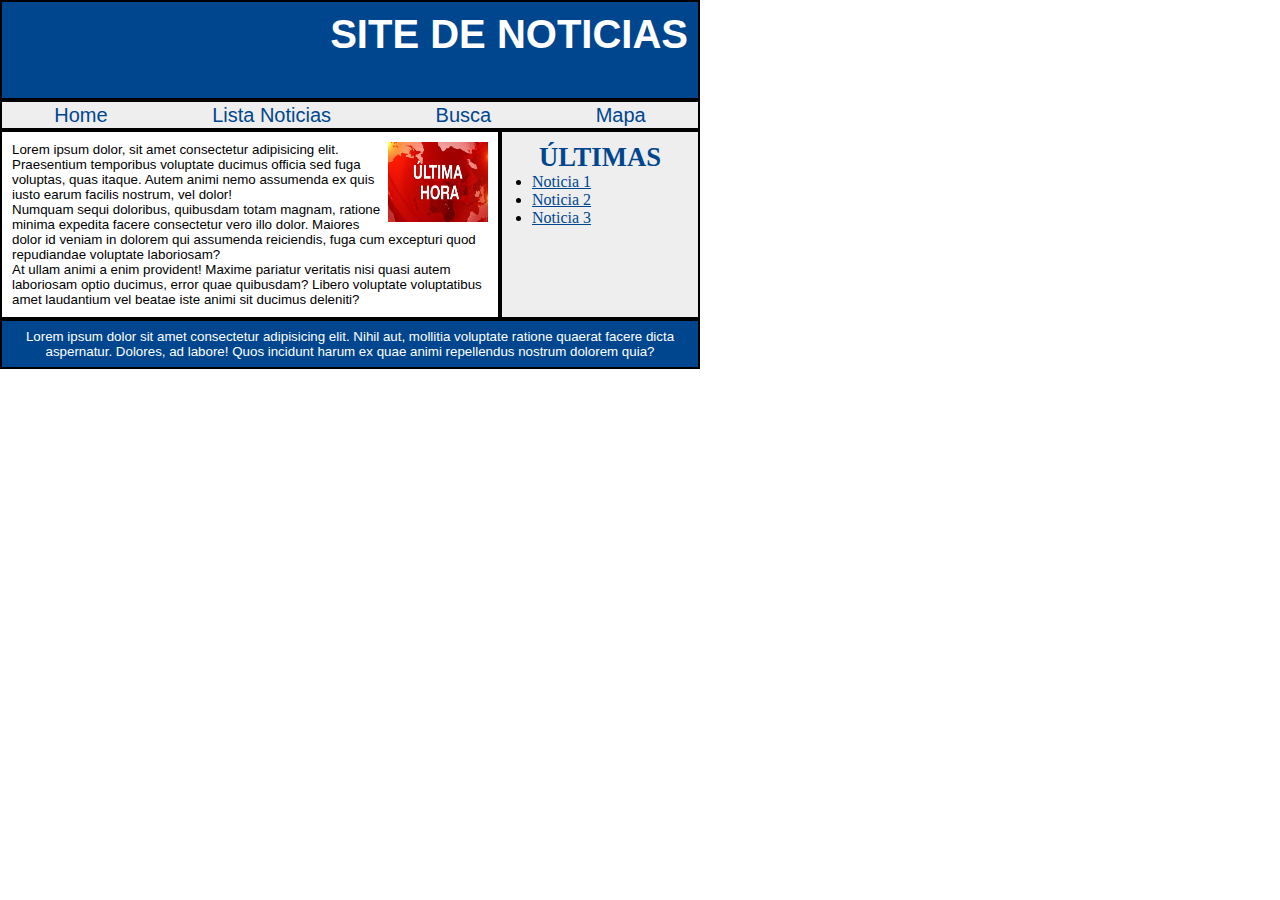
<file: index.html>
<!DOCTYPE html>
<html lang="pt-BR">

<head>
    <meta charset="UTF-8">
    <meta name="viewport" content="width=device-width, initial-scale=1.0">
    <title>Home</title>
    <link rel="stylesheet" href="./style.css">
</head>

<body>
    <div id="container">
        <div id="header">
            <h1>SITE DE NOTICIAS</h1>
        </div>
        <div id="nav">
            <a href="./index.html">Home</a>
            <a href="./lista.html">Lista Noticias</a>
            <a href="./busca.html">Busca</a>
            <a href="./mapa.html">Mapa</a>
        </div>
        <div id="conteudo">
        <div id="secao">
            <img src="./noticias.jpg" alt="noticias de ultima hora">
            <p>Lorem ipsum dolor, sit amet consectetur adipisicing elit. Praesentium temporibus voluptate ducimus officia sed fuga voluptas, quas itaque. Autem animi nemo assumenda ex quis iusto earum facilis nostrum, vel dolor!</p>
            <p>Numquam sequi doloribus, quibusdam totam magnam, ratione minima expedita facere consectetur vero illo dolor. Maiores dolor id veniam in dolorem qui assumenda reiciendis, fuga cum excepturi quod repudiandae voluptate laboriosam?</p>
            <p>At ullam animi a enim provident! Maxime pariatur veritatis nisi quasi autem laboriosam optio ducimus, error quae quibusdam? Libero voluptate voluptatibus amet laudantium vel beatae iste animi sit ducimus deleniti?</p>
        </div>
        <div id="aside">
            <h3>ÚLTIMAS</h3>
            <ul>
                <li> <a href="./noticias.html">Noticia 1</a></li>
                <li> <a href="./noticias.html">Noticia 2</a></li>
                <li> <a href="./noticias.html">Noticia 3</a></li>
            </ul>
        </div>
        </div>
        <div id="rodape">
            <p>Lorem ipsum dolor sit amet consectetur adipisicing elit. Nihil aut, mollitia voluptate ratione quaerat
                facere dicta aspernatur. Dolores, ad labore! Quos incidunt harum ex quae animi repellendus nostrum
                dolorem quia?</p>
        </div>
    </div>
</body>

</html>
</file>
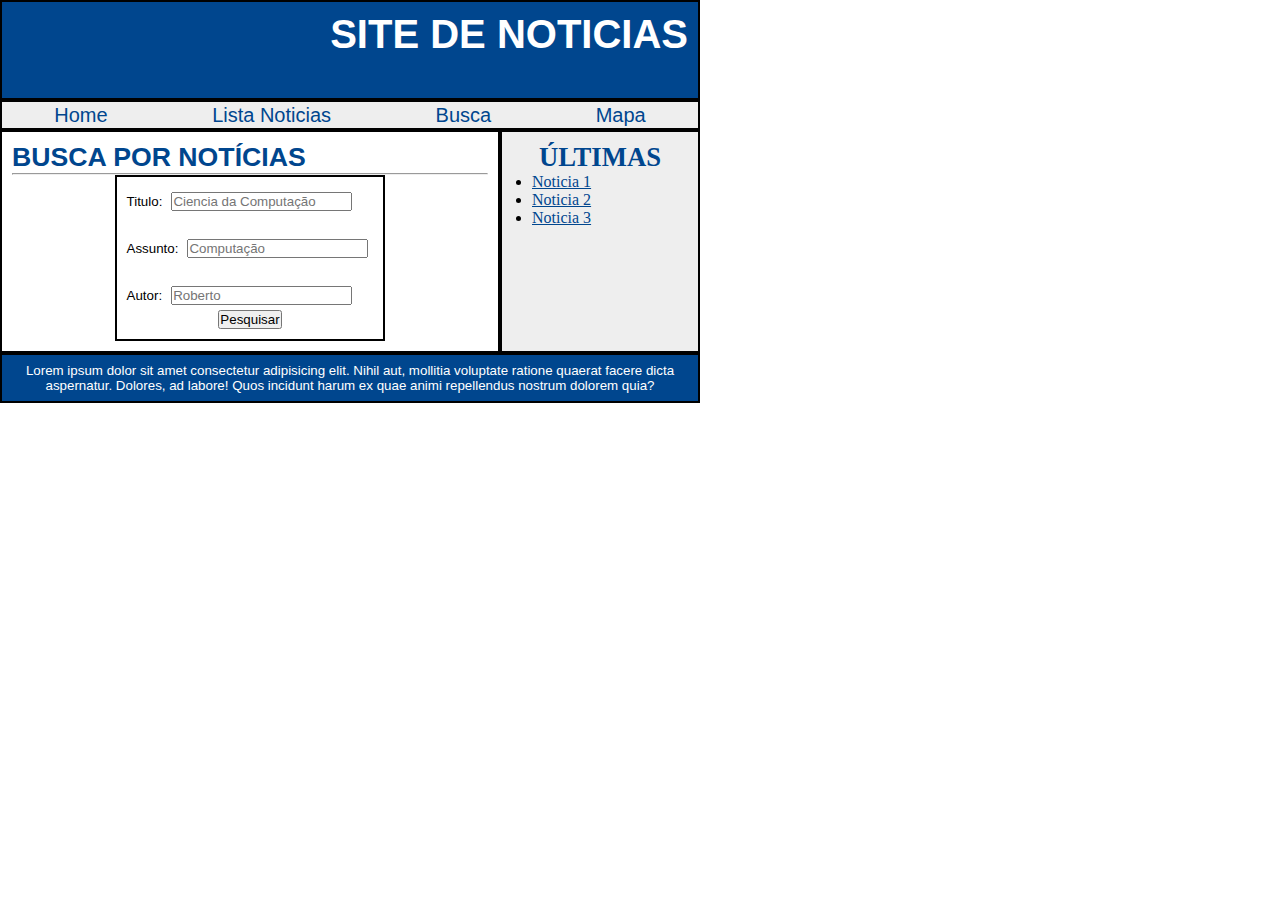
<file: busca.html>
<!DOCTYPE html>
<html lang="pt-BR">

<head>
    <meta charset="UTF-8">
    <meta name="viewport" content="width=device-width, initial-scale=1.0">
    <title>Home</title>
    <link rel="stylesheet" href="./style.css">
</head>

<body>
    <div id="container">
        <div id="header">
            <h1>SITE DE NOTICIAS</h1>
        </div>
        <div id="nav">
            <a href="./index.html">Home</a>
            <a href="./lista.html">Lista Noticias</a>
            <a href="./busca.html">Busca</a>
            <a href="./mapa.html">Mapa</a>
        </div>
        <div id="conteudo">
        <div id="secao">
            <h2>BUSCA POR NOTÍCIAS</h2>
            <hr>
            <div id="formulario">
            <form NAME="buscarNoticia" METHOD="GET" ACTION="noticias.html">
                <p style="display:inline">Titulo:</p>
                <input TYPE="text" id="titulo" placeholder="Ciencia da Computação">
                <br><br>
                <p style="display:inline"> Assunto:</p>
                <input TYPE="text" id="assunto" placeholder="Computação">
                <br><br>
                <p style="display:inline">Autor:</p>
                <input type="text" id="autor" placeholder="Roberto">
                <br>
                <div id="botao">
                    <button type="submit">Pesquisar</button>
                </div>
            </form>
            </div>
        </div>
        <div id="aside">
            <h3>ÚLTIMAS</h3>
            <ul>
                <li> <a href="./noticias.html">Noticia 1</a></li>
                <li> <a href="./noticias.html">Noticia 2</a></li>
                <li> <a href="./noticias.html">Noticia 3</a></li>
            </ul>
        </div>
        </div>
        <div id="rodape">
            <p>Lorem ipsum dolor sit amet consectetur adipisicing elit. Nihil aut, mollitia voluptate ratione quaerat
                facere dicta aspernatur. Dolores, ad labore! Quos incidunt harum ex quae animi repellendus nostrum
                dolorem quia?</p>
        </div>
    </div>
</body>

</html>
</file>
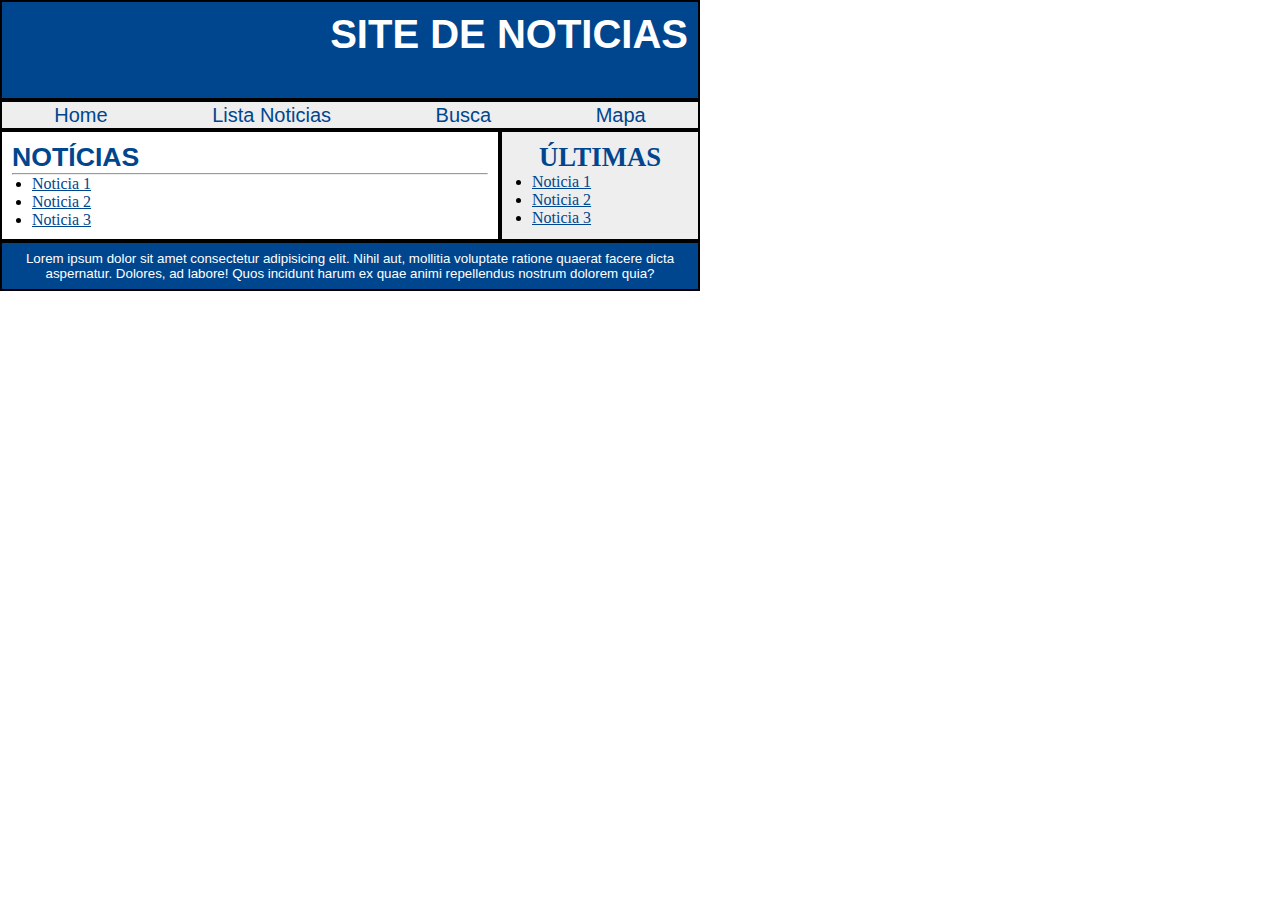
<file: lista.html>
<!DOCTYPE html>
<html lang="pt-BR">

<head>
    <meta charset="UTF-8">
    <meta name="viewport" content="width=device-width, initial-scale=1.0">
    <title>Home</title>
    <link rel="stylesheet" href="./style.css">
</head>

<body>
    <div id="container">
        <div id="header">
            <h1>SITE DE NOTICIAS</h1>
        </div>
        <div id="nav">
            <a href="./index.html">Home</a>
            <a href="./lista.html">Lista Noticias</a>
            <a href="./busca.html">Busca</a>
            <a href="./mapa.html">Mapa</a>
        </div>
        <div id="conteudo">
        <div id="secao">
            <h2>NOTÍCIAS</h2>
            <hr>
            <ul>
                <li> <a href="./noticias.html">Noticia 1</a></li>
                <li> <a href="./noticias.html">Noticia 2</a></li>
                <li> <a href="./noticias.html">Noticia 3</a></li>
            </ul>
        </div>
        <div id="aside">
            <h3>ÚLTIMAS</h3>
            <ul>
                <li> <a href="./noticias.html">Noticia 1</a></li>
                <li> <a href="./noticias.html">Noticia 2</a></li>
                <li> <a href="./noticias.html">Noticia 3</a></li>
            </ul>
        </div>
        </div>
        <div id="rodape">
            <p>Lorem ipsum dolor sit amet consectetur adipisicing elit. Nihil aut, mollitia voluptate ratione quaerat
                facere dicta aspernatur. Dolores, ad labore! Quos incidunt harum ex quae animi repellendus nostrum
                dolorem quia?</p>
        </div>
    </div>
</body>

</html>
</file>
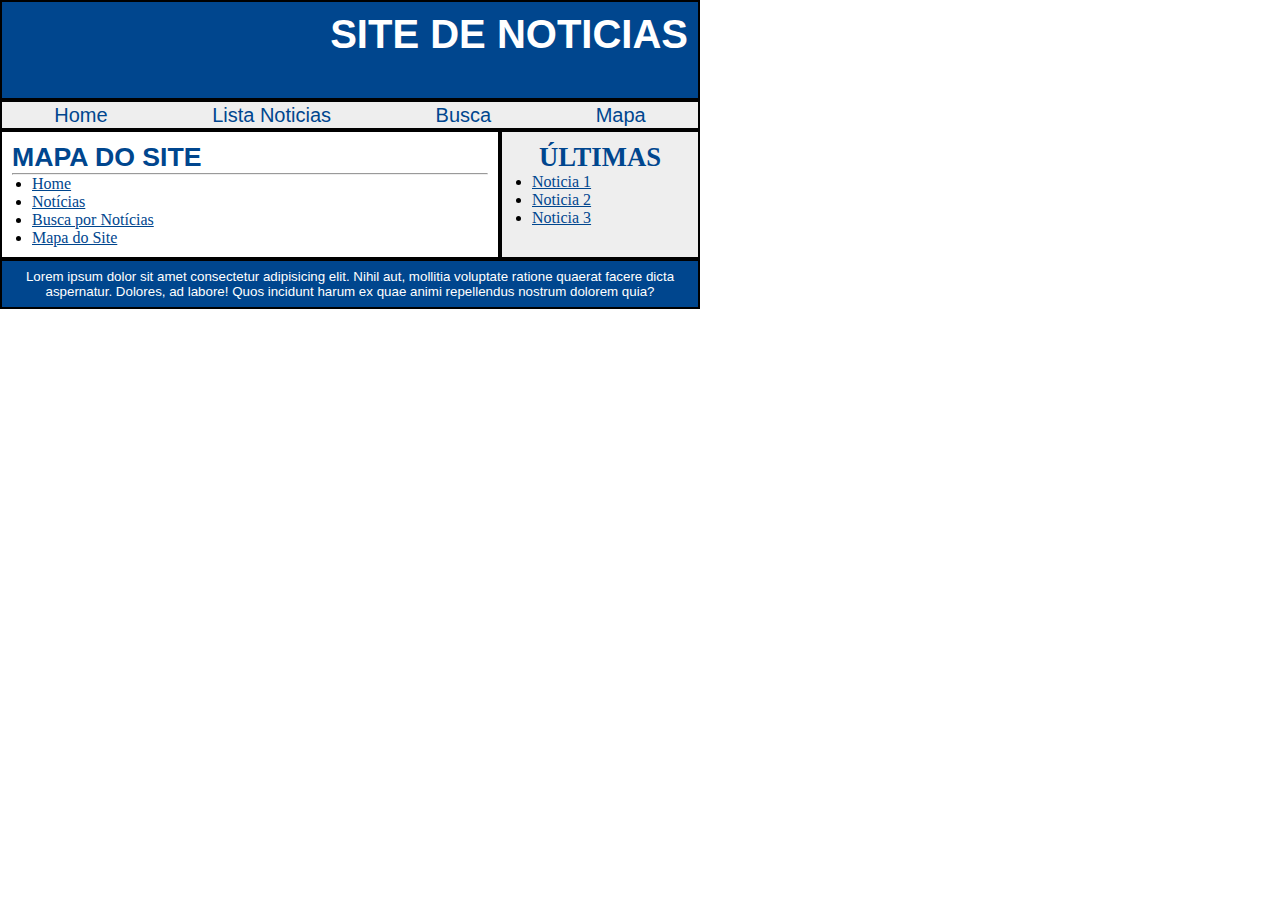
<file: mapa.html>
<!DOCTYPE html>
<html>

<head>
    <meta charset="UTF-8">
    <meta name="viewport" content="width=device-width, initial-scale=1.0">
    <title>Home</title>
    <link rel="stylesheet" href="./style.css">
</head>

<body>
    <div id="container">
        <div id="header">
            <h1>SITE DE NOTICIAS</h1>
        </div>
        <div id="nav">
            <a href="./index.html">Home</a>
            <a href="./lista.html">Lista Noticias</a>
            <a href="./busca.html">Busca</a>
            <a href="./mapa.html">Mapa</a>
        </div>
        <div id="conteudo">
        <div id="secao">
            <h2>MAPA DO SITE</h2>
            <hr>
            <ul>
                <li><a href="./index.html">Home</a></li>
                <li><a href="./lista.html">Notícias</a></li>
                <li><a href="./busca.html">Busca por Notícias</a></li>
                <li><a href="./mapa.html">Mapa do Site</a></li>
            </ul>
        </div>
        <div id="aside">
            <h3>ÚLTIMAS</h3>
            <ul>
                <li> <a href="./noticias.html">Noticia 1</a></li>
                <li> <a href="./noticias.html">Noticia 2</a></li>
                <li> <a href="./noticias.html">Noticia 3</a></li>
            </ul>
        </div>
        </div>
        <div id="rodape">
            <p>Lorem ipsum dolor sit amet consectetur adipisicing elit. Nihil aut, mollitia voluptate ratione quaerat
                facere dicta aspernatur. Dolores, ad labore! Quos incidunt harum ex quae animi repellendus nostrum
                dolorem quia?</p>
        </div>
    </div>
</body>

</html>
</file>
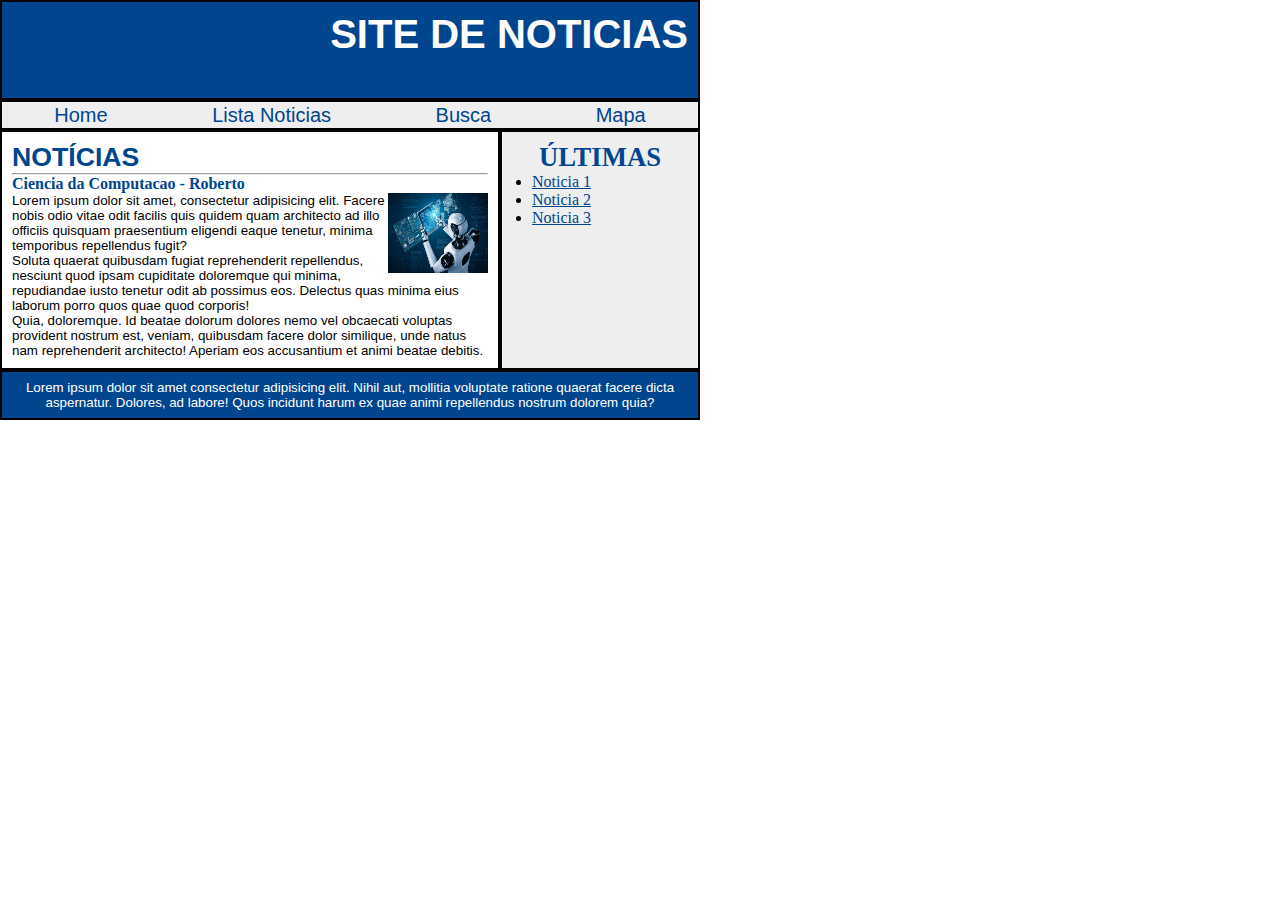
<file: noticias.html>
<!DOCTYPE html>
<html>

<head>
    <meta charset="UTF-8">
    <meta name="viewport" content="width=device-width, initial-scale=1.0">
    <title>Home</title>
    <link rel="stylesheet" href="./style.css">
</head>

<body>
    <div id="container">
        <div id="header">
            <h1>SITE DE NOTICIAS</h1>
        </div>
        <div id="nav">
            <a href="./index.html">Home</a>
            <a href="./lista.html">Lista Noticias</a>
            <a href="./busca.html">Busca</a>
            <a href="./mapa.html">Mapa</a>
        </div>
        <div id="conteudo">
        <div id="secao">
            <h2>NOTÍCIAS</h2>
            <hr>
            <h4><b>Ciencia da Computacao - Roberto</b></h4>
            <img src="./computacao.jpg" alt="robo olhando para diversos computadores">
            <p>Lorem ipsum dolor sit amet, consectetur adipisicing elit. Facere nobis odio vitae odit facilis quis quidem quam architecto ad illo officiis quisquam praesentium eligendi eaque tenetur, minima temporibus repellendus fugit?</p>
            <p>Soluta quaerat quibusdam fugiat reprehenderit repellendus, nesciunt quod ipsam cupiditate doloremque qui minima, repudiandae iusto tenetur odit ab possimus eos. Delectus quas minima eius laborum porro quos quae quod corporis!</p>
            <p>Quia, doloremque. Id beatae dolorum dolores nemo vel obcaecati voluptas provident nostrum est, veniam, quibusdam facere dolor similique, unde natus nam reprehenderit architecto! Aperiam eos accusantium et animi beatae debitis.</p>
        </div>
        <div id="aside">
            <h3>ÚLTIMAS</h3>
            <ul>
                <li> <a href="./noticias.html">Noticia 1</a></li>
                <li> <a href="./noticias.html">Noticia 2</a></li>
                <li> <a href="./noticias.html">Noticia 3</a></li>
            </ul>
        </div>
        </div>
        <div id="rodape">
            <p>Lorem ipsum dolor sit amet consectetur adipisicing elit. Nihil aut, mollitia voluptate ratione quaerat
                facere dicta aspernatur. Dolores, ad labore! Quos incidunt harum ex quae animi repellendus nostrum
                dolorem quia?</p>
        </div>
    </div>
</body>

</html>
</file>
<file: style.css>
* {
    padding: 0;
    margin: 0;
    box-sizing: border-box;
}
#header h1 {
    font-size: 30pt;
    font-family: Arial;
    color: #FFFFFF;
}

#header {
    display: flex;
    justify-content: end;
    background-color: #00468E;
    padding: 10px;
    width: 700px;
    height: 100px;
    border: solid 2px black;
}

#nav {
    background-color: #EEEEEE;
    width: 700px;
    height: 30px;
    display: flex;
    justify-content: space-around;
    align-items: center;
    font-size: 15pt;
    font-family: Arial;
    border: solid 2px black;
}

#secao {
    background-color: #FFFFFF;
    padding: 10px;
    width: 500px;
    border: solid 2px black;
}

#aside {
    background-color: #EEEEEE;
    padding: 10px;
    width: 200px;
    float: right;
    border: solid 2px black;
}

#aside h3 {
    display: flex;
    justify-content: center;
    font-size: 20pt;
    color: #00468E;

}

#secao h4 {
    color:#00468E;
}

#rodape {
    background-color: #00468E;
    width: 700px;
    height: 50px;
    padding: 10px;
    border: solid 2px black;
    display: flex;
    text-align: center;
    align-items: center;
}

#secao h2 {
    font-size: 20pt;
    font-family: Arial;
    color: #00468E;
}

#secao p {
    font-size: 10pt;
    font-family: Arial;
    color: #000000;
    justify-content: start;
}

#rodape p {
    font-size: 10pt;
    font-family: Arial;
    color: #FFFFFF;
}

a:visited, a:link{
    color: #00468E;
}

a:active, a:hover {
    color: #888888;
}

#secao img {
    float: right;
    width: 100px;
    height: 80px;
}

#nav a{
    text-decoration: none;
}

ul {
    padding-left: 20px;
}


#conteudo {
    display: flex;
    width: 700px;
}

form {
    border: solid 2px black;
    padding: 10px;
}

input {
    margin: 5px;
}

#formulario {
    display: flex;
    justify-content: center;
}

#botao{
    display: flex;
    justify-content: center;
}
</file>
